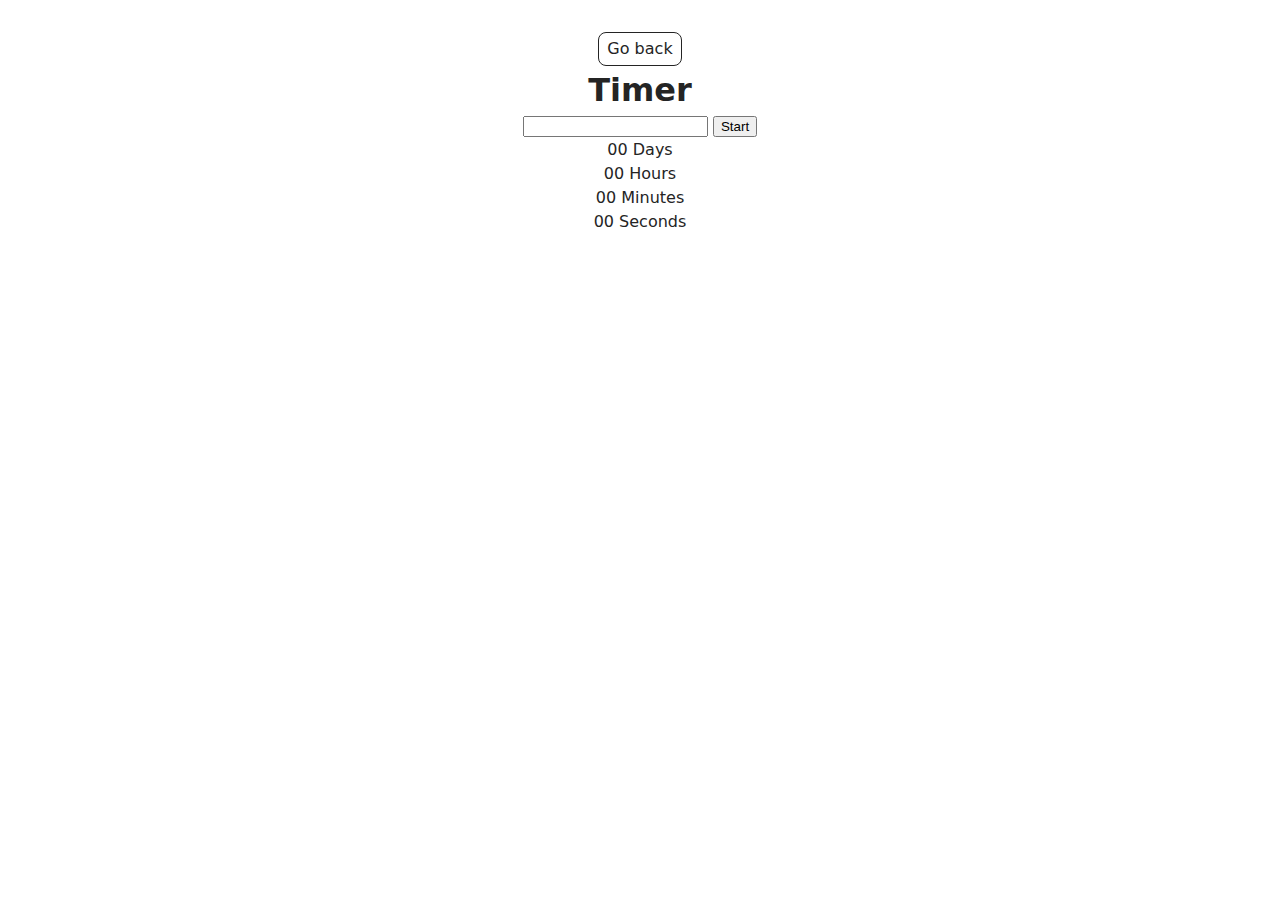
<file: src/1-timer.html>
<!DOCTYPE html>
<html lang="en">
  <head>
    <meta charset="UTF-8" />
    <meta http-equiv="X-UA-Compatible" content="IE=edge" />
    <meta name="viewport" content="width=device-width, initial-scale=1.0" />
    <title>Timer</title>
    <link rel="stylesheet" href="./css/styles.css" />
  </head>
  <body>
    <main>
      <div class="container">
        <a class="back-link" href="./index.html">Go back</a>

        <h1 class="main-title">Timer</h1>
      </div>
      <input type="text" id="datetime-picker" />
      <button type="button" data-start>Start</button>

      <div class="timer">
        <div class="field">
          <span class="value" data-days>00</span>
          <span class="label">Days</span>
        </div>
        <div class="field">
          <span class="value" data-hours>00</span>
          <span class="label">Hours</span>
        </div>
        <div class="field">
          <span class="value" data-minutes>00</span>
          <span class="label">Minutes</span>
        </div>
        <div class="field">
          <span class="value" data-seconds>00</span>
          <span class="label">Seconds</span>
        </div>
      </div>
      <script type="module" src="./js/1-timer.js"></script>
    </main>
  </body>
</html>
</file>
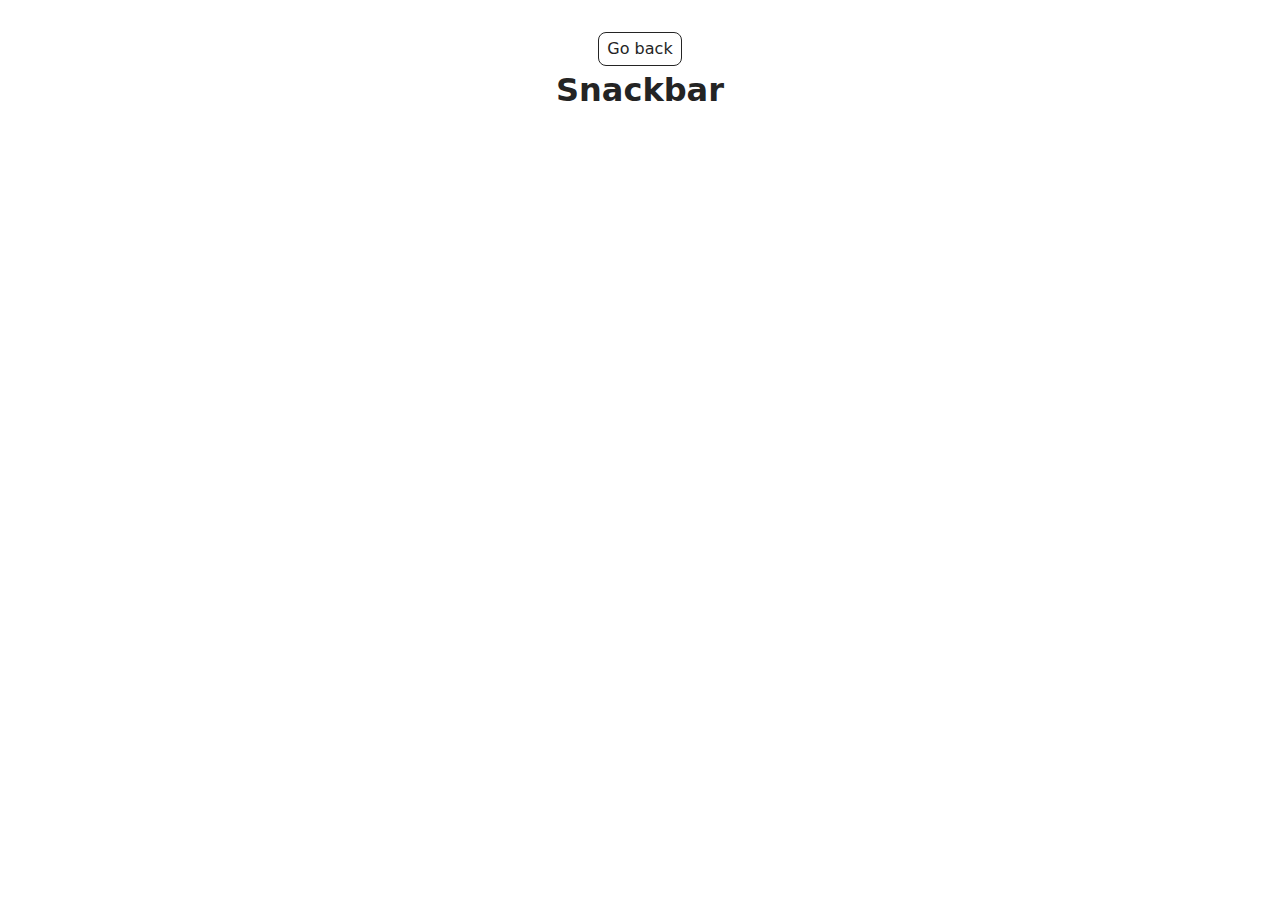
<file: src/2-snackbar.html>
<!DOCTYPE html>
<html lang="en">
  <head>
    <meta charset="UTF-8" />
    <meta http-equiv="X-UA-Compatible" content="IE=edge" />
    <meta name="viewport" content="width=device-width, initial-scale=1.0" />
    <title>Page 3</title>
    <link rel="stylesheet" href="./css/styles.css" />
  </head>
  <body>
    <main>
      <div class="container">
        <a class="back-link" href="./index.html">Go back</a>

        <h1 class="main-title">Snackbar</h1>
      </div>
      <script type="module" src="./js/2-snackbar.js"></script>
    </main>
  </body>
</html>
</file>
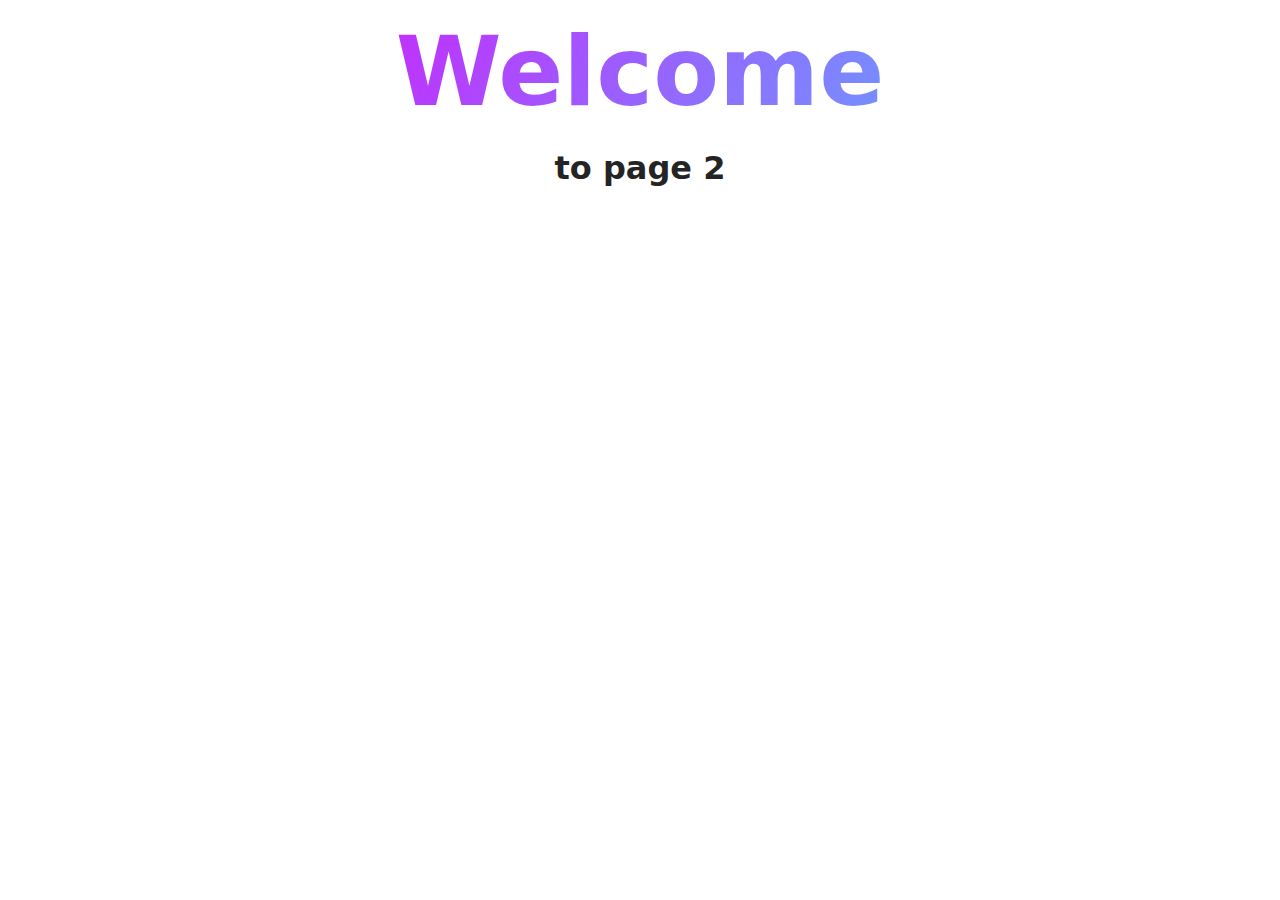
<file: src/page-2.html>
<!DOCTYPE html>
<html lang="en">
  <head>
    <meta charset="UTF-8" />
    <meta http-equiv="X-UA-Compatible" content="IE=edge" />
    <meta name="viewport" content="width=device-width, initial-scale=1.0" />
    <title>Page 2</title>
    <link rel="stylesheet" href="./css/styles.css" />
  </head>
  <body>
    <load
      src="./partials/header.html"
      icon-path="./img/sprite.svg#logo"
      highlight-act="active"
    />

    <main>
      <div class="container">
        <h1 class="main-title">
          <span class="main-title-gradient">Welcome</span> to page 2
        </h1>
        <load src="./partials/back-link.html" />
      </div>
    </main>

    <load src="./partials/footer.html" />
  </body>
</html>
</file>
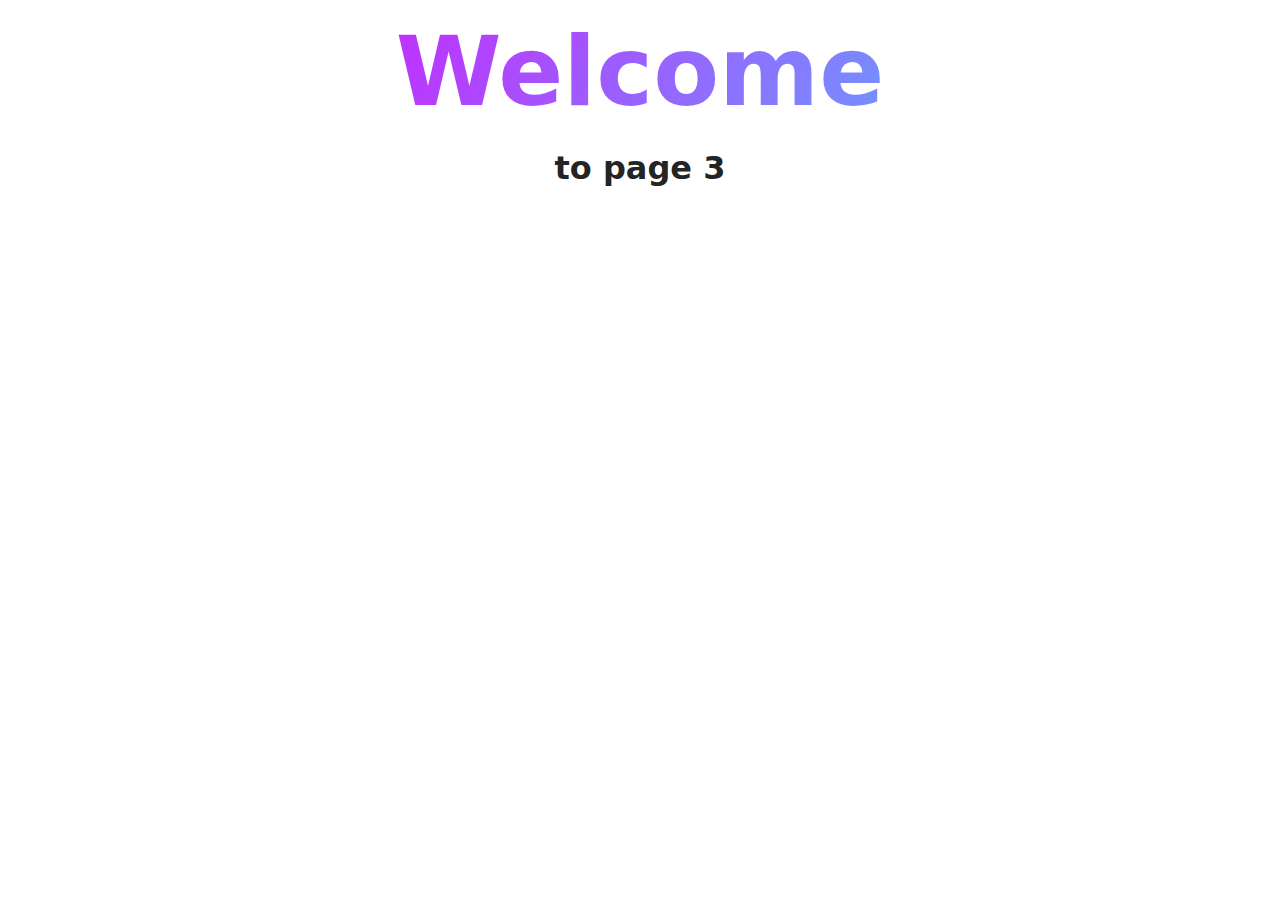
<file: src/page-3.html>
<!DOCTYPE html>
<html lang="en">
  <head>
    <meta charset="UTF-8" />
    <meta http-equiv="X-UA-Compatible" content="IE=edge" />
    <meta name="viewport" content="width=device-width, initial-scale=1.0" />
    <title>Page 3</title>
    <link rel="stylesheet" href="./css/styles.css" />
  </head>
  <body>
    <load
      src="./partials/header.html"
      icon-path="./img/sprite.svg#logo"
      highlight-curr="active"
    />

    <main>
      <div class="container">
        <h1 class="main-title">
          <span class="main-title-gradient">Welcome</span> to page 3
        </h1>
        <load src="./partials/back-link.html" />
      </div>
    </main>

    <load src="./partials/footer.html" />
  </body>
</html>
</file>
<file: src/css/styles.css>
/**
  |============================
  | include css partials with
  | default @import url()
  |============================
*/
/* Common styles */
@import url('./reset.css');
@import url('./base.css');
@import url('./container.css');
@import url('./animations.css');

/* Sections style */
@import url('./header.css');
@import url('./vite-promo.css');
@import url('./badges.css');
@import url('./back-link.css');
@import url('./footer.css');
</file>
